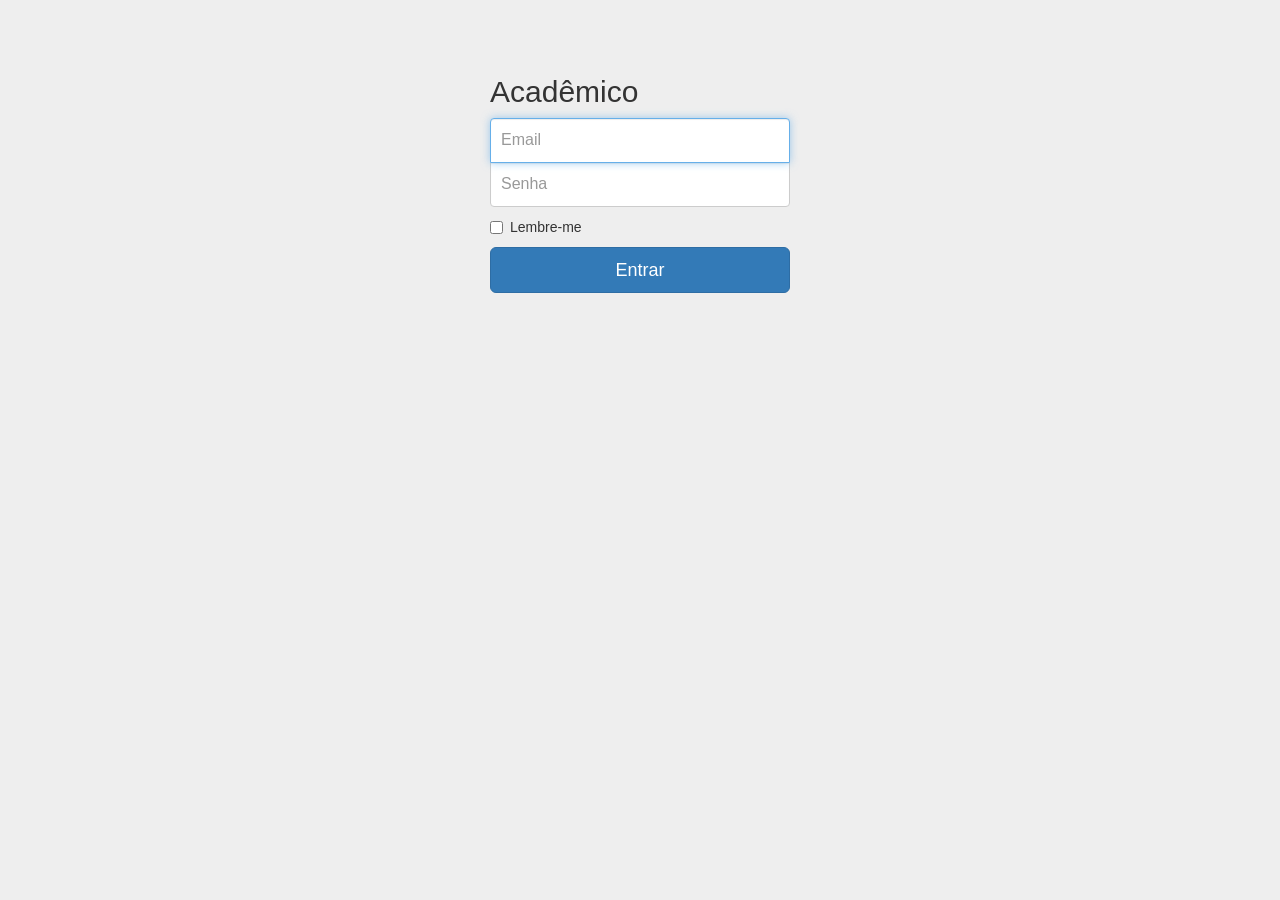
<file: Academico/login.html>
<!DOCTYPE html>
<html lang="en">

<head>
    <meta charset="UTF-8">
    <meta name="viewport" content="width=device-width, initial-scale=1.0">
    <title>Document</title>
    <link href="css/bootstrap.min.css" rel="stylesheet">
    <link rel="stylesheet" type="text/css" href="styles/login.css">
</head>
<body>
    <div class="container">
        <form class="form-signin" onsubmit="login()">
            <h2 class="form-signin-heading">Acadêmico</h2>
            <label for="email" class="sr-only">E-mail</label>
            <input type="text" id="email" class="form-control" placeholder="Email" required=""
            autofocus="">
            <label for="password" class="sr-only">Senha</label>
            <input type="password" id="password" class="form-control" placeholder="Senha" required="">
            <div class="checkbox">
                <label>
                    <input type="checkbox" value="Lembre-me"> Lembre-me
                </label>
            </div>
            <button class="btn btn-lg btn-primary btn-block" type="submit">Entrar</button>
        </form>
    </div>
    <script>
        (() => {
				if(sessionStorage.getItem(`token`) != null){
					window.location.href = "index.html";
				}
            })()
            
        var login = function(){
            event.preventDefault();
            var nome = document.querySelector('#email');
            var password = document.querySelector('#password');
            
            var xhr = new XMLHttpRequest();
            xhr.open('POST', 'https://localhost:44326/token', true)
            xhr.setRequestHeader('content-type', 'application/x-www-form-urlencoded');
            
            xhr.onload = function() {
                var resultado = JSON.parse(this.responseText);
                console.log(resultado);
                if(resultado.error != 'invalid_grant'){
                    sessionStorage.setItem('token', `${resultado.token_type} ${resultado.access_token}`);
                    sessionStorage.setItem('username', `${resultado.Username}`);
                    verificar();
                }else{
                    alert(resultado.error_description);
                    nome.value = '';
                    password.value = '';
                }
            }
            xhr.send(`grant_type=password&username=${nome.value}&password=${password.value}`);
        }
        var verificar = function(){
            var xhr = new XMLHttpRequest();
              
            xhr.open(`GET`, `https://localhost:44326/api/Aluno/Recuperar`, true);
            xhr.setRequestHeader('Authorization', sessionStorage.getItem('token')); 
            
            xhr.onerror = function() {
                console.log('ERRO', xhr.readyState);
            }
            
            xhr.onreadystatechange = function(){
                var result = this.responseText;    
                window.location.href = "index.html"
            }
            
            xhr.send();
        }
    </script>
</body>
</html>
</file>
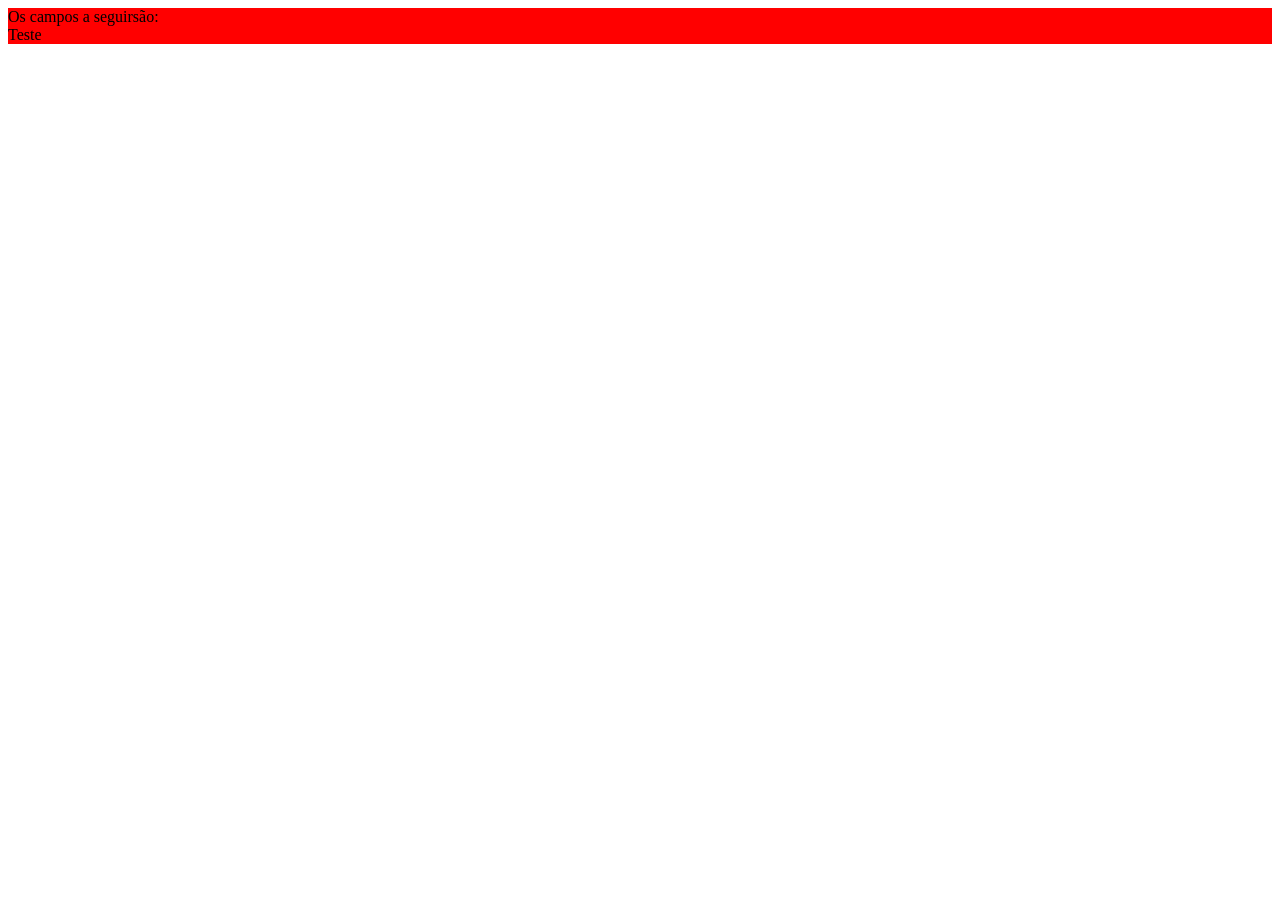
<file: Academico/teste.html>
<!DOCTYPE html>
<html lang="en">

<head>
    <style type="text/css">
        .footerAux {
            margin-top: -150px;
            height: 500px;
            background-color: yellow;
           
        }
        .Awrapper {
             min-height: 100%;
             background-color: red;
         }
    </style>
    <script>
        function leo(){ 
            var msg = document.getElementById("rodapeAux");
            msg.parentNode.removeChild(msg);   
        };
    </script>
    <meta charset="UTF-8">
    <meta name="viewport" content="width=device-width, initial-scale=1.0">
    <title>Document</title>
</head>
<body>
   
    <div id="rodapeAux" class="footerAux" onload = leo()>
              aqui
    </div>

    <div id="wrapper" class="Awrapper">
	    <div id="header">
            Os campos a seguirsão: </br> Teste
        </div>
    </div>
   <script> leo(); </script>
    
    
        
</body>
</html>
</file>
<file: Academico/styles/login.css>
/* stylelint-disable selector-no-qualifying-type, property-no-vendor-prefix */

body {
    padding-top: 40px;
    padding-bottom: 40px;
    background-color: #eee;
  }
  
  .form-signin {
    max-width: 330px;
    padding: 15px;
    margin: 0 auto;
  }
  .form-signin .form-signin-heading,
  .form-signin .checkbox {
    margin-bottom: 10px;
  }
  .form-signin .checkbox {
    font-weight: 400;
  }
  .form-signin .form-control {
    position: relative;
    -webkit-box-sizing: border-box;
    -moz-box-sizing: border-box;
    box-sizing: border-box;
    height: auto;
    padding: 10px;
    font-size: 16px;
  }
  .form-signin .form-control:focus {
    z-index: 2;
  }
  .form-signin #email {
    margin-bottom: -1px;
    border-bottom-right-radius: 0;
    border-bottom-left-radius: 0;
  }
  .form-signin #password {
    margin-bottom: 10px;
    border-top-left-radius: 0;
    border-top-right-radius: 0;
  }
</file>
